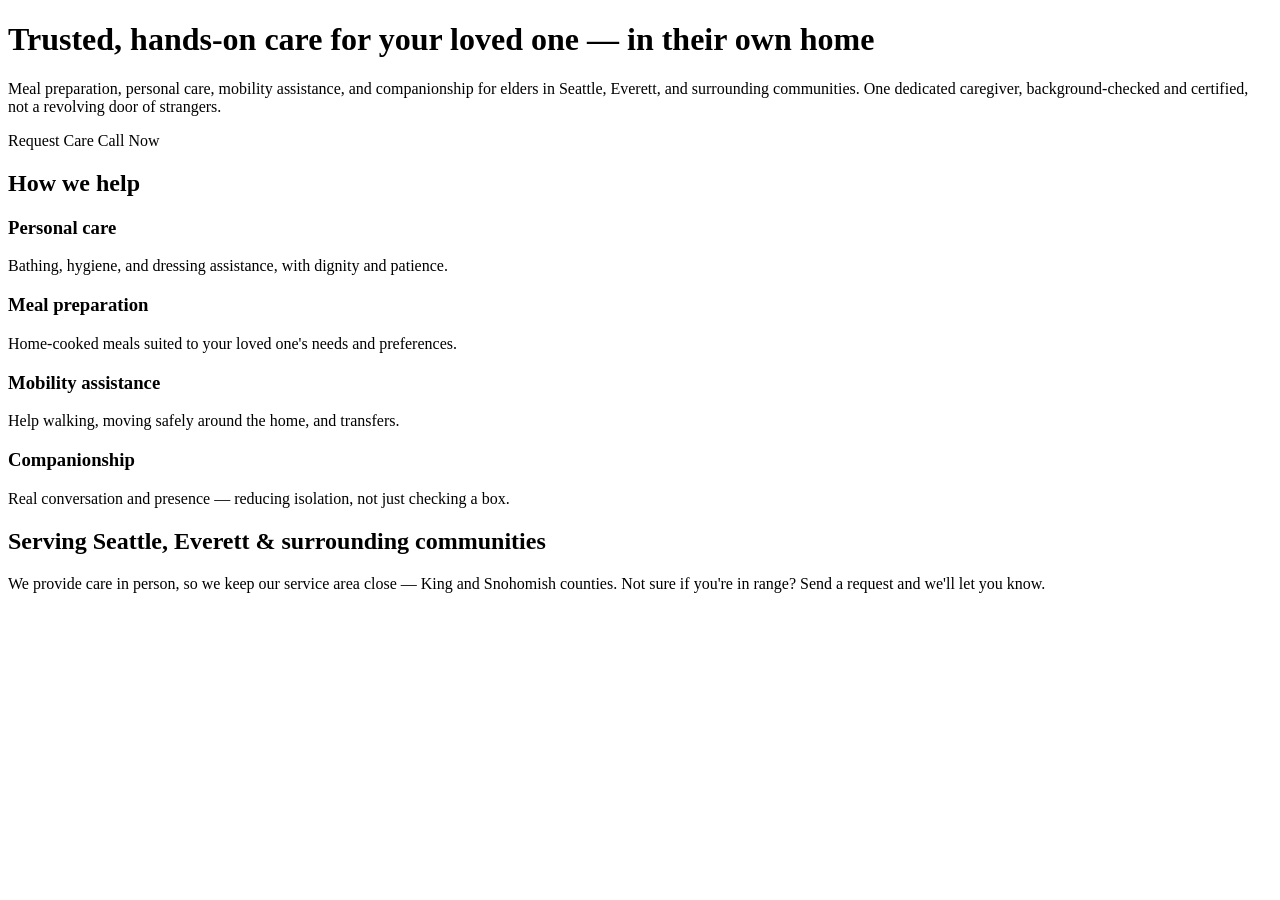
<file: src/main/resources/templates/index.html>
<!DOCTYPE html>
<html xmlns:th="http://www.thymeleaf.org">
<head th:replace="~{fragments :: head('WA Elder Care — Trusted In-Home Care for Your Loved One')}"></head>
<body>

<div th:replace="~{fragments :: header(${businessName}, ${businessPhone})}"></div>

<main>
    <div class="container hero">
        <h1>Trusted, hands-on care for your loved one — in their own home</h1>
        <p>
            Meal preparation, personal care, mobility assistance, and companionship
            for elders in Seattle, Everett, and surrounding communities. One
            dedicated caregiver, background-checked and certified, not a
            revolving door of strangers.
        </p>
        <div class="hero-actions">
            <a class="btn btn-primary" th:href="@{/request}">Request Care</a>
            <a class="btn btn-secondary" th:href="'tel:' + ${businessPhone}">Call Now</a>
        </div>
    </div>

    <div class="container">
        <section>
            <h2>How we help</h2>
            <div class="services-grid">
                <div class="service-card">
                    <h3>Personal care</h3>
                    <p>Bathing, hygiene, and dressing assistance, with dignity and patience.</p>
                </div>
                <div class="service-card">
                    <h3>Meal preparation</h3>
                    <p>Home-cooked meals suited to your loved one's needs and preferences.</p>
                </div>
                <div class="service-card">
                    <h3>Mobility assistance</h3>
                    <p>Help walking, moving safely around the home, and transfers.</p>
                </div>
                <div class="service-card">
                    <h3>Companionship</h3>
                    <p>Real conversation and presence — reducing isolation, not just checking a box.</p>
                </div>
            </div>
        </section>

        <section class="card">
            <h2>Serving Seattle, Everett &amp; surrounding communities</h2>
            <p>
                We provide care in person, so we keep our service area close —
                King and Snohomish counties. Not sure if you're in range?
                <a th:href="@{/request}">Send a request</a> and we'll let you know.
            </p>
        </section>
    </div>
</main>

<div th:replace="~{fragments :: footer(${businessName}, ${businessPhone})}"></div>

</body>
</html>
</file>
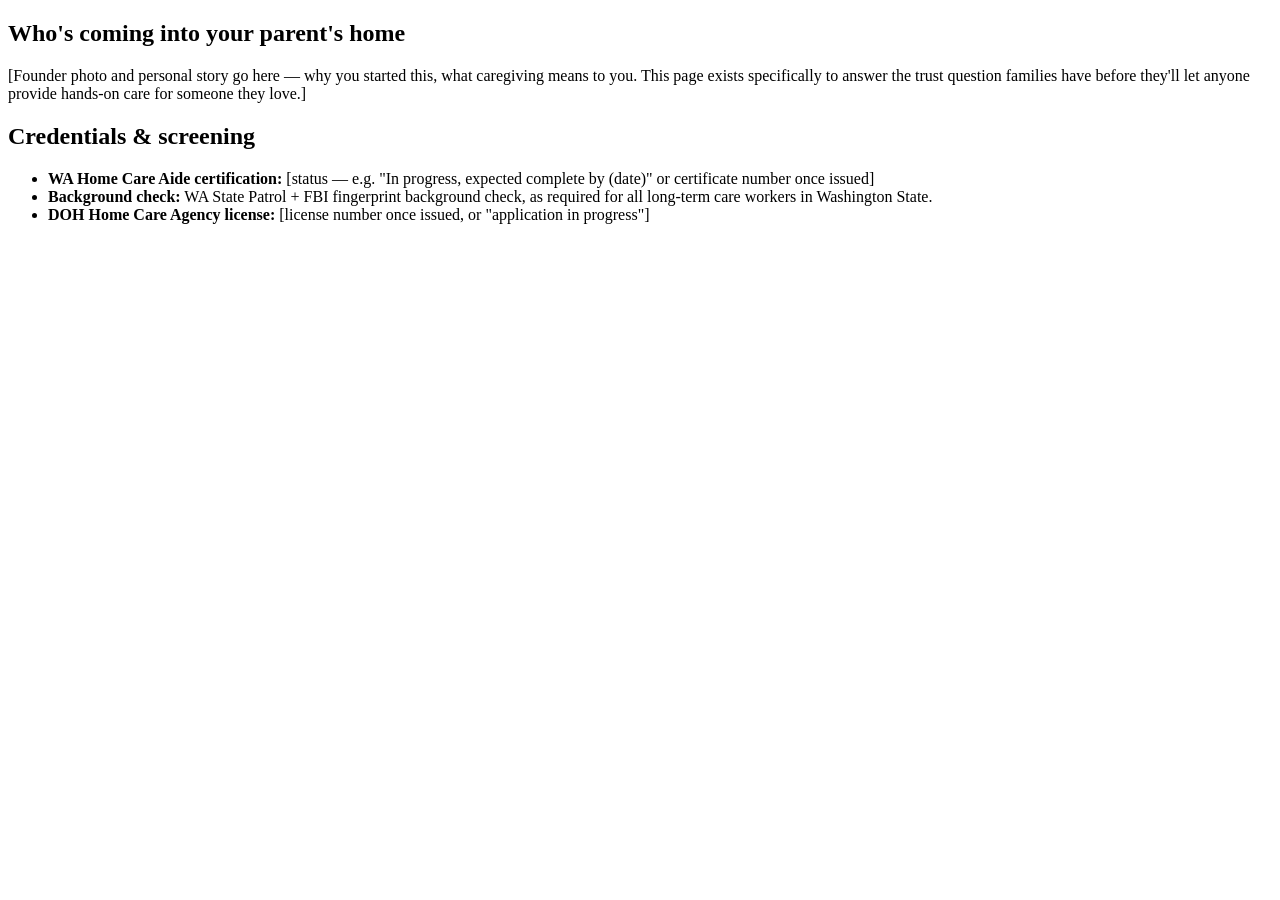
<file: src/main/resources/templates/about.html>
<!DOCTYPE html>
<html xmlns:th="http://www.thymeleaf.org">
<head th:replace="~{fragments :: head('About — WA Elder Care')}"></head>
<body>

<div th:replace="~{fragments :: header(${businessName}, ${businessPhone})}"></div>

<main class="container">
    <section>
        <h1>Who's coming into your parent's home</h1>
        <p>
            [Founder photo and personal story go here — why you started this,
            what caregiving means to you. This page exists specifically to answer
            the trust question families have before they'll let anyone provide
            hands-on care for someone they love.]
        </p>
    </section>

    <section class="card">
        <h2>Credentials &amp; screening</h2>
        <ul>
            <li>
                <strong>WA Home Care Aide certification:</strong>
                [status — e.g. "In progress, expected complete by (date)" or
                certificate number once issued]
            </li>
            <li>
                <strong>Background check:</strong>
                WA State Patrol + FBI fingerprint background check, as required
                for all long-term care workers in Washington State.
            </li>
            <li>
                <strong>DOH Home Care Agency license:</strong>
                [license number once issued, or "application in progress"]
            </li>
        </ul>
    </section>
</main>

<div th:replace="~{fragments :: footer(${businessName}, ${businessPhone})}"></div>

</body>
</html>
</file>
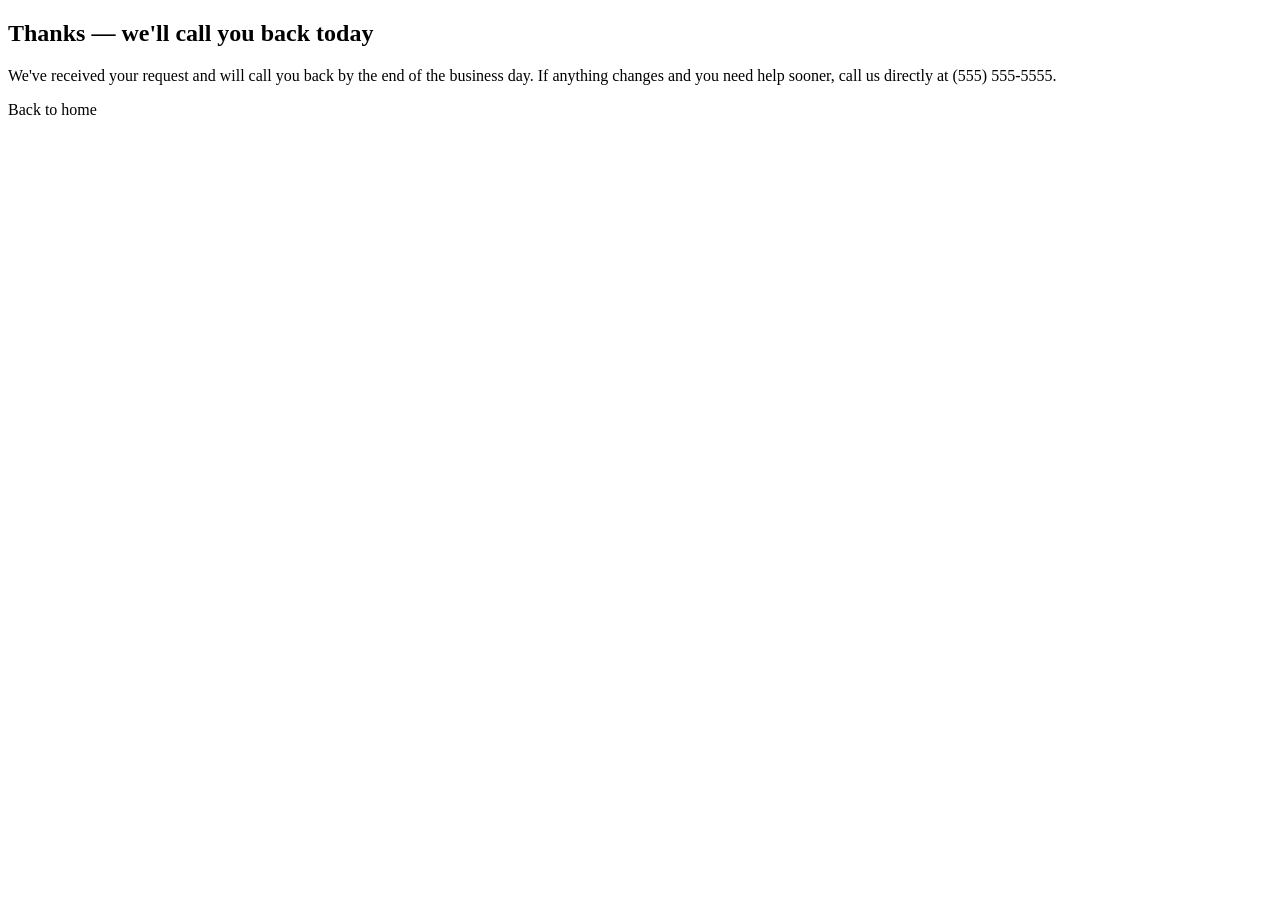
<file: src/main/resources/templates/confirmation.html>
<!DOCTYPE html>
<html xmlns:th="http://www.thymeleaf.org">
<head th:replace="~{fragments :: head('Request Received — WA Elder Care')}"></head>
<body>

<div th:replace="~{fragments :: header(${businessName}, ${businessPhone})}"></div>

<main class="container">
    <section class="card">
        <h1>Thanks — we'll call you back today</h1>
        <p>
            We've received your request and will call you back by the end of
            the business day. If anything changes and you need help sooner,
            call us directly at
            <a th:href="'tel:' + ${businessPhone}" th:text="${businessPhone}">(555) 555-5555</a>.
        </p>
        <a class="btn btn-secondary" th:href="@{/}">Back to home</a>
    </section>
</main>

<div th:replace="~{fragments :: footer(${businessName}, ${businessPhone})}"></div>

</body>
</html>
</file>
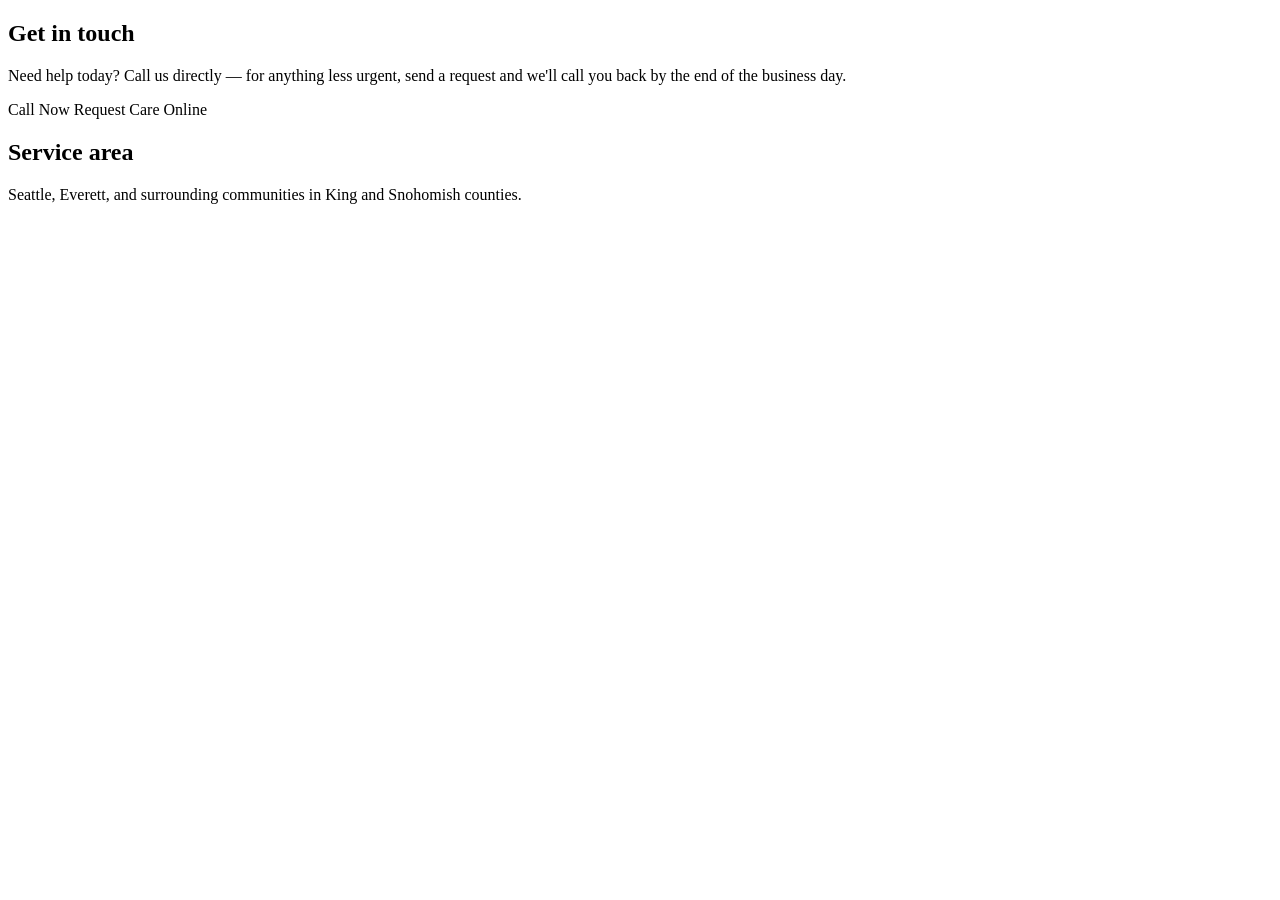
<file: src/main/resources/templates/contact.html>
<!DOCTYPE html>
<html xmlns:th="http://www.thymeleaf.org">
<head th:replace="~{fragments :: head('Contact — WA Elder Care')}"></head>
<body>

<div th:replace="~{fragments :: header(${businessName}, ${businessPhone})}"></div>

<main class="container">
    <section>
        <h1>Get in touch</h1>
        <p>
            Need help today? Call us directly — for anything less urgent,
            send a request and we'll call you back by the end of the business day.
        </p>
        <div class="hero-actions">
            <a class="btn btn-primary" th:href="'tel:' + ${businessPhone}" th:text="'Call ' + ${businessPhone}">Call Now</a>
            <a class="btn btn-secondary" th:href="@{/request}">Request Care Online</a>
        </div>
    </section>

    <section class="card">
        <h2>Service area</h2>
        <p>Seattle, Everett, and surrounding communities in King and Snohomish counties.</p>
    </section>
</main>

<div th:replace="~{fragments :: footer(${businessName}, ${businessPhone})}"></div>

</body>
</html>
</file>
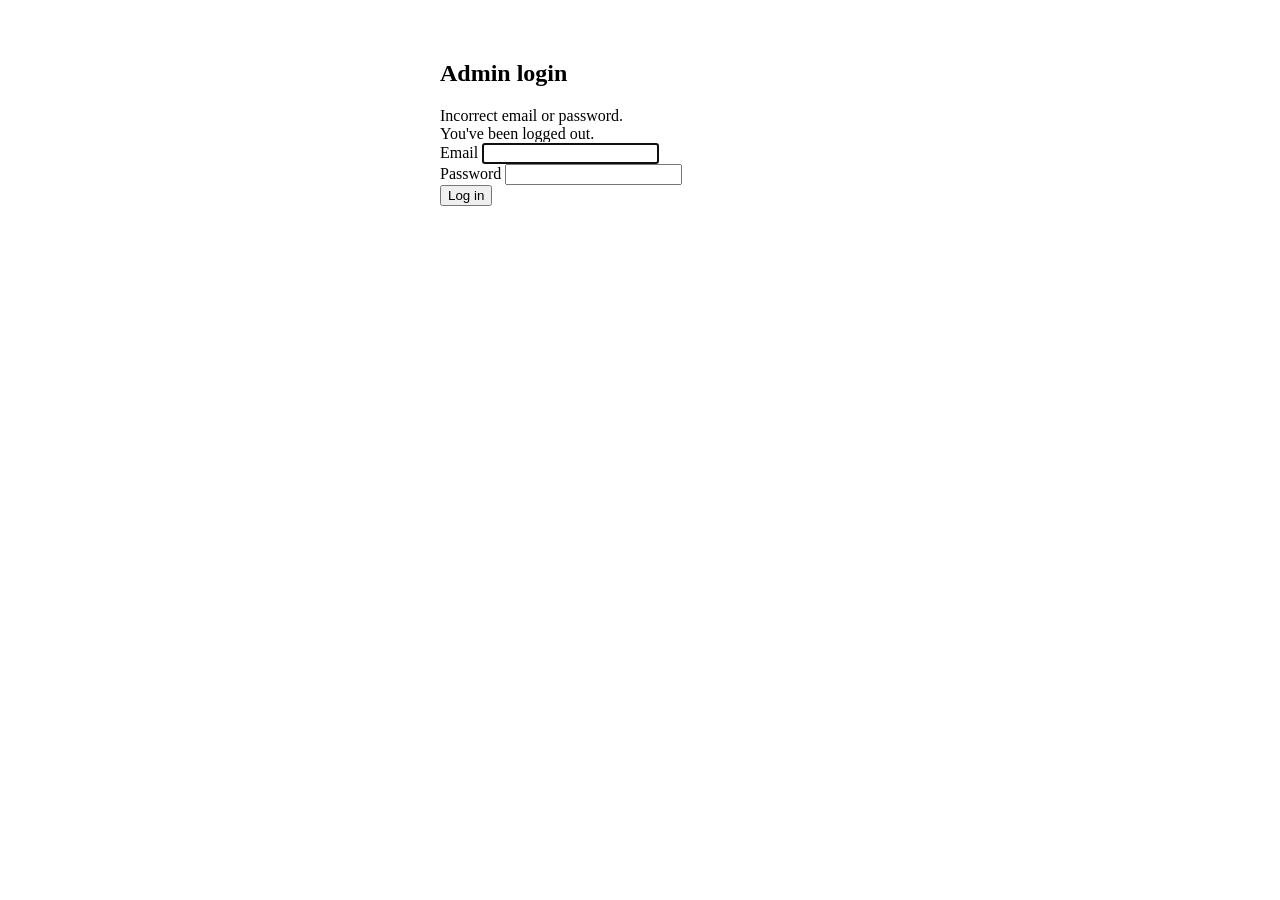
<file: src/main/resources/templates/login.html>
<!DOCTYPE html>
<html xmlns:th="http://www.thymeleaf.org">
<head th:replace="~{fragments :: head('Admin Login — WA Elder Care')}"></head>
<body>

<main class="container">
    <section class="card" style="max-width: 400px; margin: 60px auto;">
        <h1>Admin login</h1>

        <div class="error-message" th:if="${param.error}">
            Incorrect email or password.
        </div>
        <div class="flash-message" th:if="${param.loggedOut}">
            You've been logged out.
        </div>

        <form th:action="@{/admin/login}" method="post">
            <div class="field">
                <label for="username">Email</label>
                <input type="email" id="username" name="username" autofocus="autofocus"/>
            </div>
            <div class="field">
                <label for="password">Password</label>
                <input type="password" id="password" name="password"/>
            </div>
            <button type="submit" class="btn btn-primary">Log in</button>
        </form>
    </section>
</main>

</body>
</html>
</file>
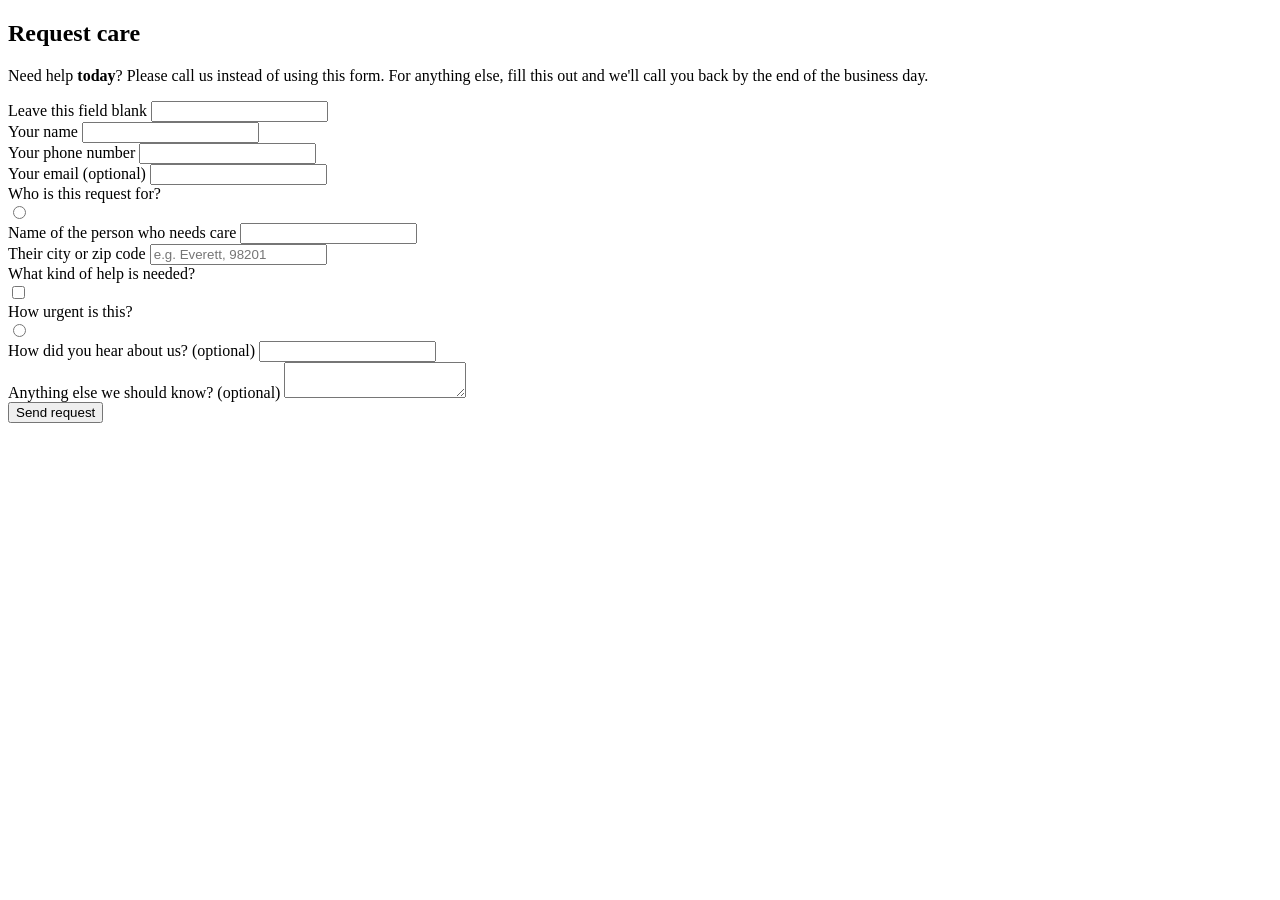
<file: src/main/resources/templates/request-form.html>
<!DOCTYPE html>
<html xmlns:th="http://www.thymeleaf.org">
<head th:replace="~{fragments :: head('Request Care — WA Elder Care')}"></head>
<body>

<div th:replace="~{fragments :: header(${businessName}, ${businessPhone})}"></div>

<main class="container">
    <section>
        <h1>Request care</h1>
        <p>
            Need help <strong>today</strong>? Please
            <a th:href="'tel:' + ${businessPhone}" th:text="'call ' + ${businessPhone}">call us</a>
            instead of using this form. For anything else, fill this out and
            we'll call you back by the end of the business day.
        </p>

        <form th:action="@{/request}" th:object="${serviceRequestForm}" method="post">

            <!-- Honeypot: real visitors never see or fill this in -->
            <div class="honeypot-field" aria-hidden="true">
                <label for="website">Leave this field blank</label>
                <input type="text" id="website" th:field="*{website}" tabindex="-1" autocomplete="off"/>
            </div>

            <div class="field">
                <label for="requestorName">Your name</label>
                <input type="text" id="requestorName" th:field="*{requestorName}"/>
                <div class="field-error" th:if="${#fields.hasErrors('requestorName')}" th:errors="*{requestorName}"></div>
            </div>

            <div class="field">
                <label for="requestorPhone">Your phone number</label>
                <input type="tel" id="requestorPhone" th:field="*{requestorPhone}"/>
                <div class="field-error" th:if="${#fields.hasErrors('requestorPhone')}" th:errors="*{requestorPhone}"></div>
            </div>

            <div class="field">
                <label for="requestorEmail">Your email (optional)</label>
                <input type="email" id="requestorEmail" th:field="*{requestorEmail}"/>
            </div>

            <div class="field">
                <label>Who is this request for?</label>
                <div class="radio-group">
                    <label th:each="rel : ${relationships}">
                        <input type="radio" th:field="*{relationship}" th:value="${rel}"/>
                        <span th:text="${rel.label}"></span>
                    </label>
                </div>
                <div class="field-error" th:if="${#fields.hasErrors('relationship')}" th:errors="*{relationship}"></div>
            </div>

            <div class="field">
                <label for="elderName">Name of the person who needs care</label>
                <input type="text" id="elderName" th:field="*{elderName}"/>
                <div class="field-error" th:if="${#fields.hasErrors('elderName')}" th:errors="*{elderName}"></div>
            </div>

            <div class="field">
                <label for="elderLocation">Their city or zip code</label>
                <input type="text" id="elderLocation" th:field="*{elderLocation}" placeholder="e.g. Everett, 98201"/>
                <div class="field-error" th:if="${#fields.hasErrors('elderLocation')}" th:errors="*{elderLocation}"></div>
            </div>

            <div class="field">
                <label>What kind of help is needed?</label>
                <div class="checkbox-group">
                    <label th:each="careType : ${careTypes}">
                        <input type="checkbox" th:field="*{careTypes}" th:value="${careType}"/>
                        <span th:text="${careType.label}"></span>
                    </label>
                </div>
                <div class="field-error" th:if="${#fields.hasErrors('careTypes')}" th:errors="*{careTypes}"></div>
            </div>

            <div class="field">
                <label>How urgent is this?</label>
                <div class="radio-group">
                    <label th:each="u : ${urgencies}">
                        <input type="radio" th:field="*{urgency}" th:value="${u}"/>
                        <span th:text="${u.label}"></span>
                    </label>
                </div>
                <div class="field-error" th:if="${#fields.hasErrors('urgency')}" th:errors="*{urgency}"></div>
            </div>

            <div class="field">
                <label for="howHeardAboutUs">How did you hear about us? (optional)</label>
                <input type="text" id="howHeardAboutUs" th:field="*{howHeardAboutUs}"/>
            </div>

            <div class="field">
                <label for="notes">Anything else we should know? (optional)</label>
                <textarea id="notes" th:field="*{notes}"></textarea>
            </div>

            <button type="submit" class="btn btn-primary">Send request</button>
        </form>
    </section>
</main>

<div th:replace="~{fragments :: footer(${businessName}, ${businessPhone})}"></div>

</body>
</html>
</file>
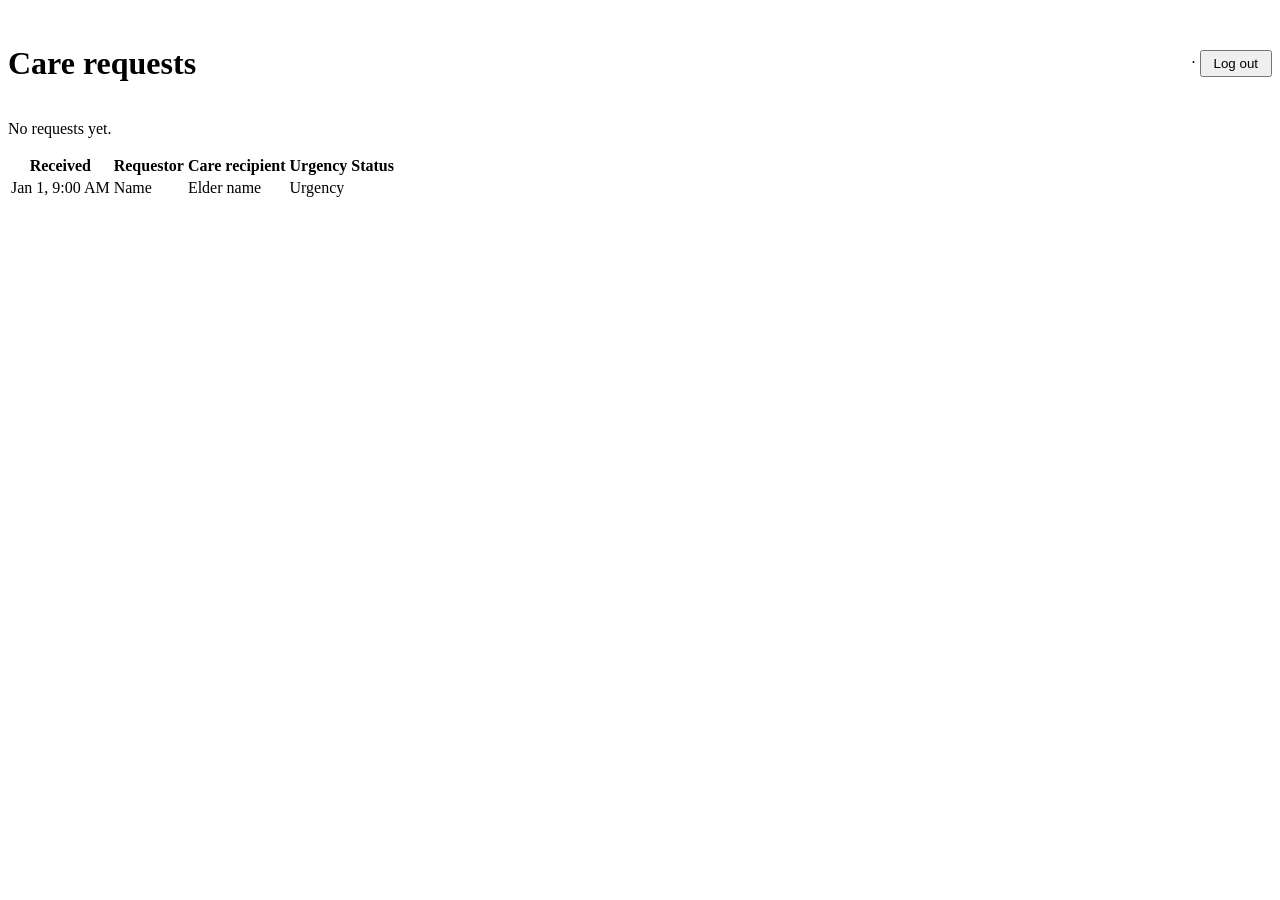
<file: src/main/resources/templates/admin/dashboard.html>
<!DOCTYPE html>
<html xmlns:th="http://www.thymeleaf.org">
<head th:replace="~{fragments :: head('Admin Dashboard — WA Elder Care')}"></head>
<body>

<main class="container">
    <div style="display:flex; justify-content:space-between; align-items:center; margin-top:24px;">
        <h1>Care requests</h1>
        <div>
            <span th:text="${adminEmail}"></span>
            &middot;
            <form th:action="@{/admin/logout}" method="post" style="display:inline;">
                <button type="submit" class="btn btn-secondary" style="padding:4px 12px;">Log out</button>
            </form>
        </div>
    </div>

    <p th:if="${#lists.isEmpty(requests)}">No requests yet.</p>

    <table class="requests-table" th:unless="${#lists.isEmpty(requests)}">
        <thead>
        <tr>
            <th>Received</th>
            <th>Requestor</th>
            <th>Care recipient</th>
            <th>Urgency</th>
            <th>Status</th>
        </tr>
        </thead>
        <tbody>
        <tr th:each="request : ${requests}">
            <td th:text="${#temporals.format(request.createdAt, 'MMM d, h:mm a')}">Jan 1, 9:00 AM</td>
            <td>
                <a th:href="@{/admin/requests/{id}(id=${request.id})}" th:text="${request.requestorName}">Name</a>
            </td>
            <td th:text="${request.elderName}">Elder name</td>
            <td th:text="${request.urgency.label}">Urgency</td>
            <td>
                <span th:text="${request.status}"
                      th:classappend="'status-' + ${request.status}"
                      class="status-badge"></span>
            </td>
        </tr>
        </tbody>
    </table>
</main>

</body>
</html>
</file>
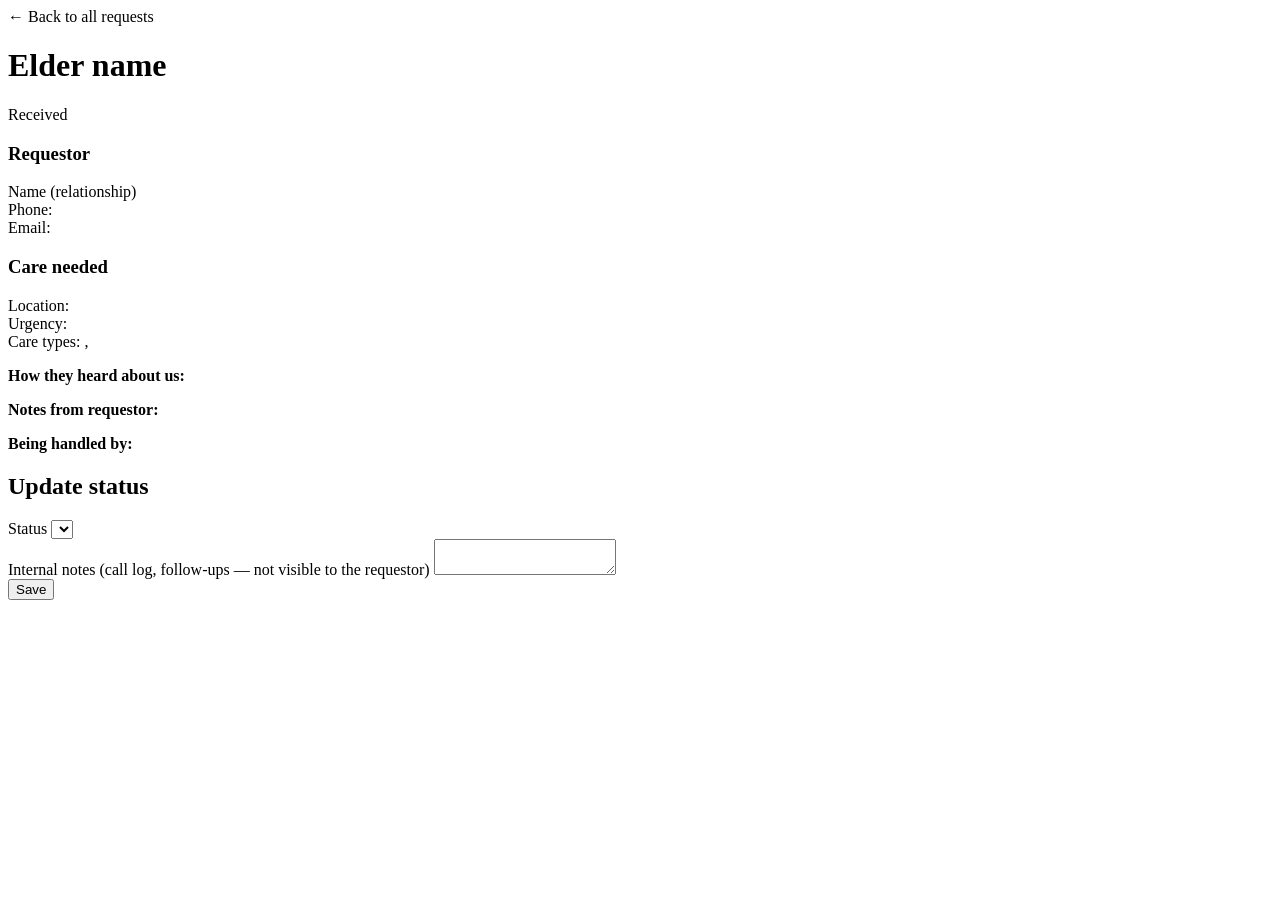
<file: src/main/resources/templates/admin/request-detail.html>
<!DOCTYPE html>
<html xmlns:th="http://www.thymeleaf.org">
<head th:replace="~{fragments :: head('Request Detail — WA Elder Care')}"></head>
<body>

<main class="container">
    <a th:href="@{/admin/dashboard}">&larr; Back to all requests</a>

    <div class="card" style="margin-top:16px;">
        <h1 th:text="${request.elderName}">Elder name</h1>
        <span class="status-badge" th:text="${request.status}" th:classappend="'status-' + ${request.status}"></span>
        <p th:text="${'Received ' + #temporals.format(request.createdAt, 'MMM d, yyyy h:mm a')}">Received</p>

        <h3>Requestor</h3>
        <p>
            <span th:text="${request.requestorName}">Name</span>
            (<span th:text="${request.relationship.label}">relationship</span>)<br/>
            Phone: <a th:href="'tel:' + ${request.requestorPhone}" th:text="${request.requestorPhone}"></a><br/>
            <span th:if="${request.requestorEmail}">
                Email: <a th:href="'mailto:' + ${request.requestorEmail}" th:text="${request.requestorEmail}"></a>
            </span>
        </p>

        <h3>Care needed</h3>
        <p>
            Location: <span th:text="${request.elderLocation}"></span><br/>
            Urgency: <span th:text="${request.urgency.label}"></span><br/>
            Care types:
            <span th:each="type, iter : ${request.careTypes}">
                <span th:text="${type.label}"></span><span th:if="${!iter.last}">, </span>
            </span>
        </p>

        <p th:if="${request.howHeardAboutUs}">
            <strong>How they heard about us:</strong> <span th:text="${request.howHeardAboutUs}"></span>
        </p>

        <p th:if="${request.notes}">
            <strong>Notes from requestor:</strong><br/>
            <span th:text="${request.notes}"></span>
        </p>

        <p th:if="${request.handledBy}">
            <strong>Being handled by:</strong> <span th:text="${request.handledBy.name}"></span>
        </p>
    </div>

    <div class="card">
        <h2>Update status</h2>
        <form th:action="@{/admin/requests/{id}/status(id=${request.id})}" method="post">
            <div class="field">
                <label for="status">Status</label>
                <select id="status" name="status">
                    <option th:each="s : ${statuses}" th:value="${s}" th:text="${s}"
                            th:selected="${s == request.status}"></option>
                </select>
            </div>
            <div class="field">
                <label for="internalNotes">Internal notes (call log, follow-ups — not visible to the requestor)</label>
                <textarea id="internalNotes" name="internalNotes" th:text="${request.internalNotes}"></textarea>
            </div>
            <button type="submit" class="btn btn-primary">Save</button>
        </form>
    </div>
</main>

</body>
</html>
</file>
